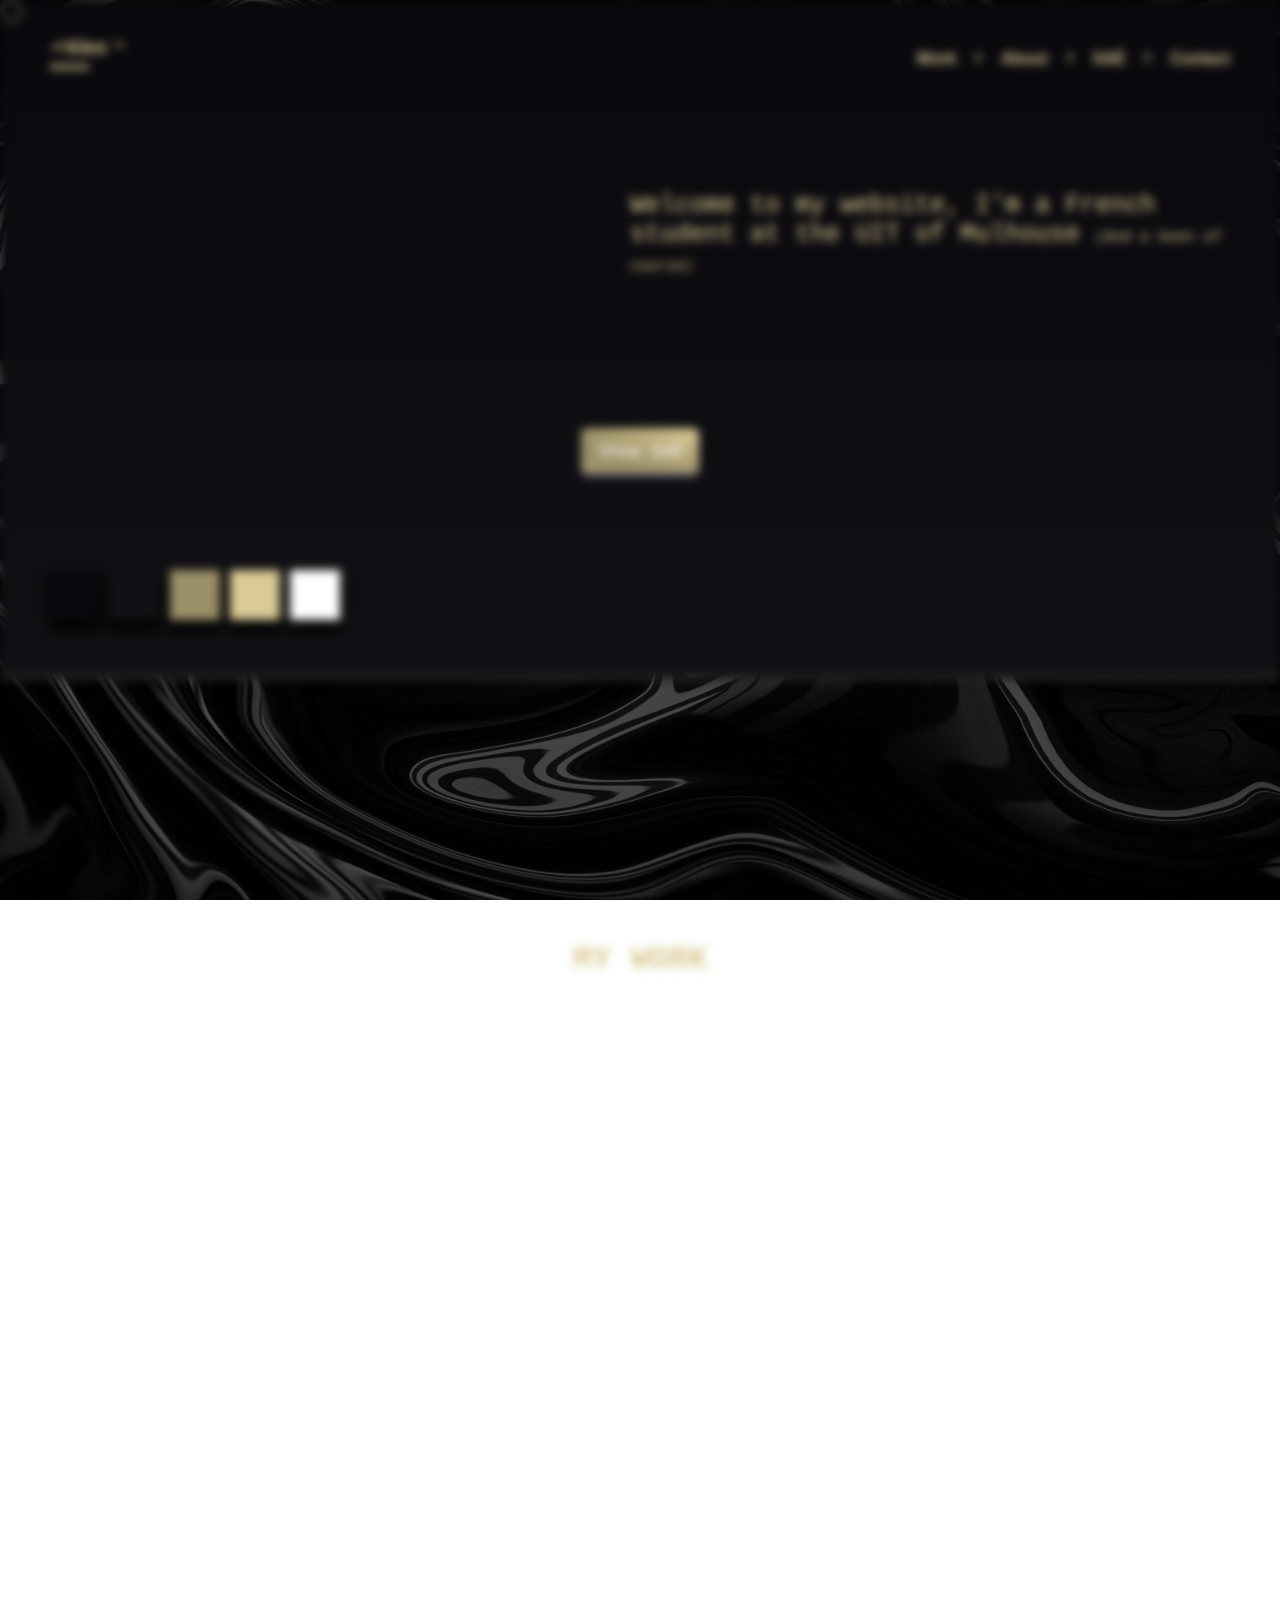
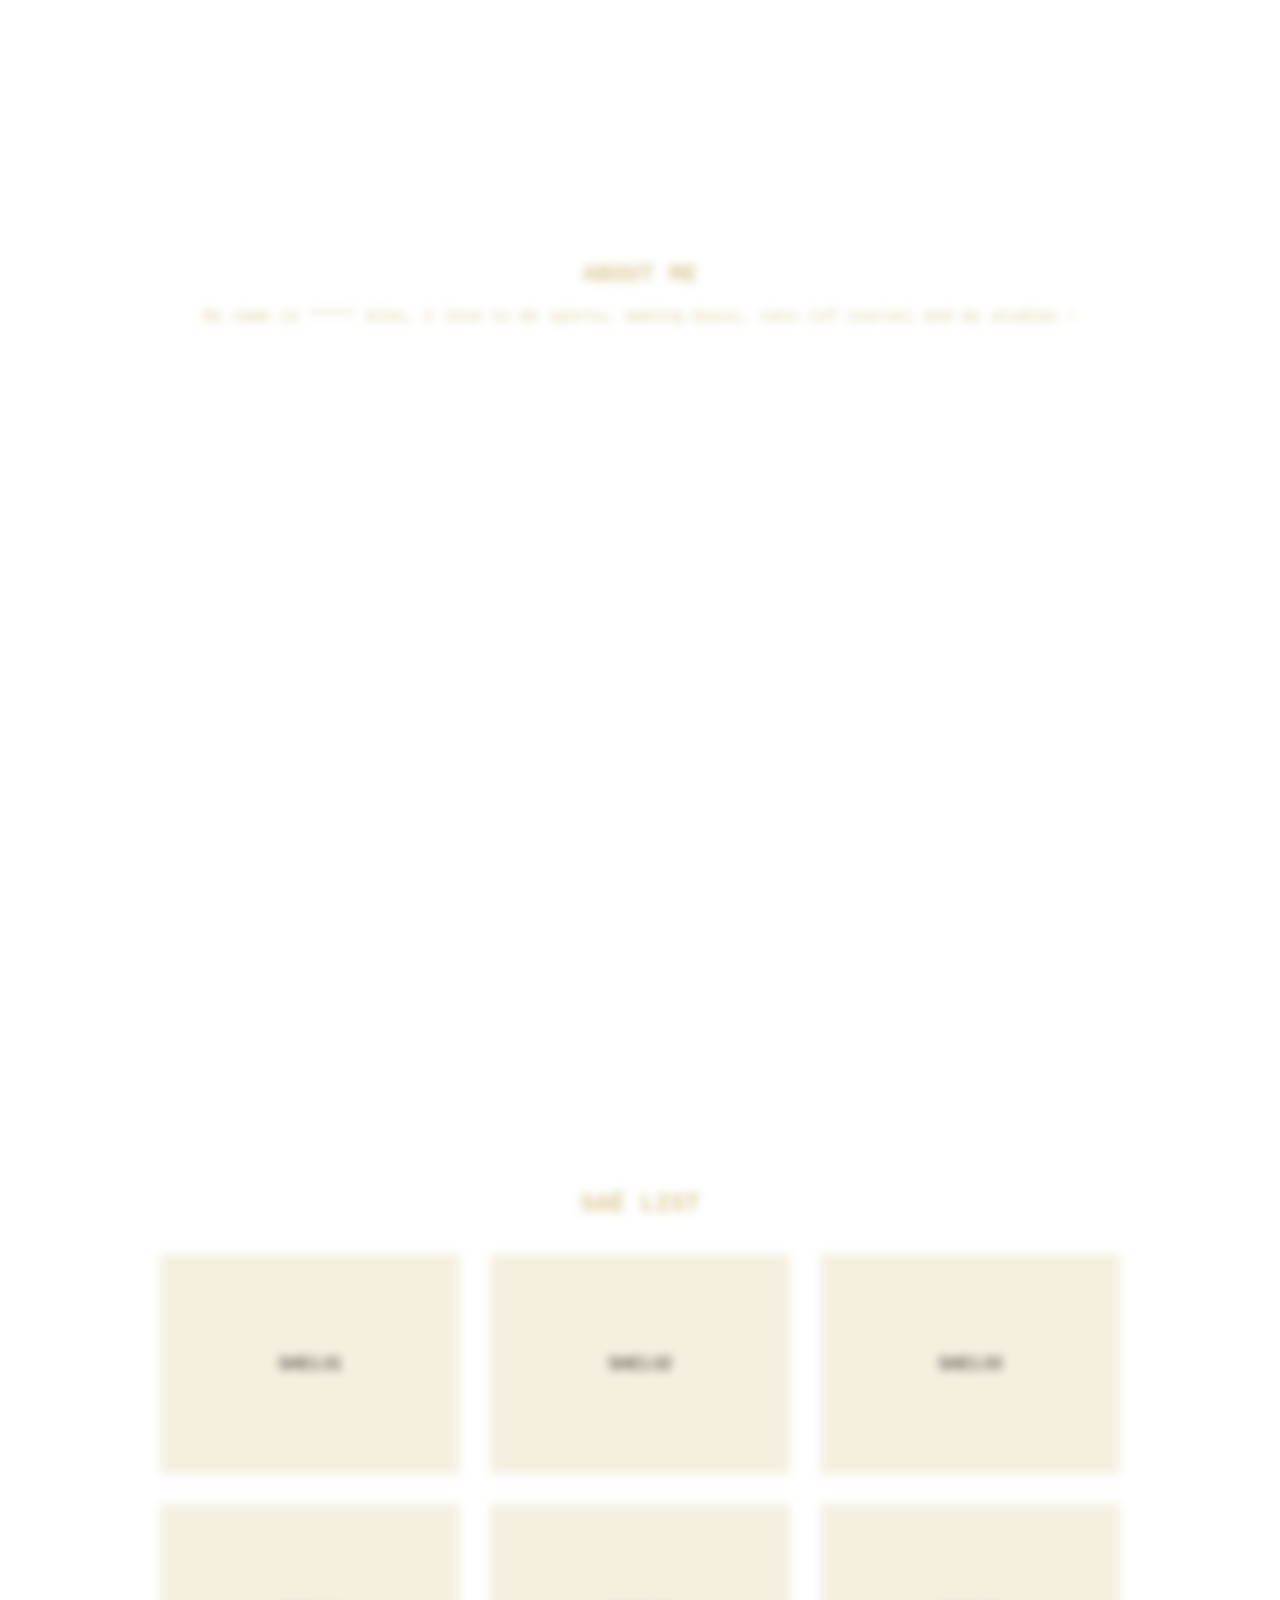
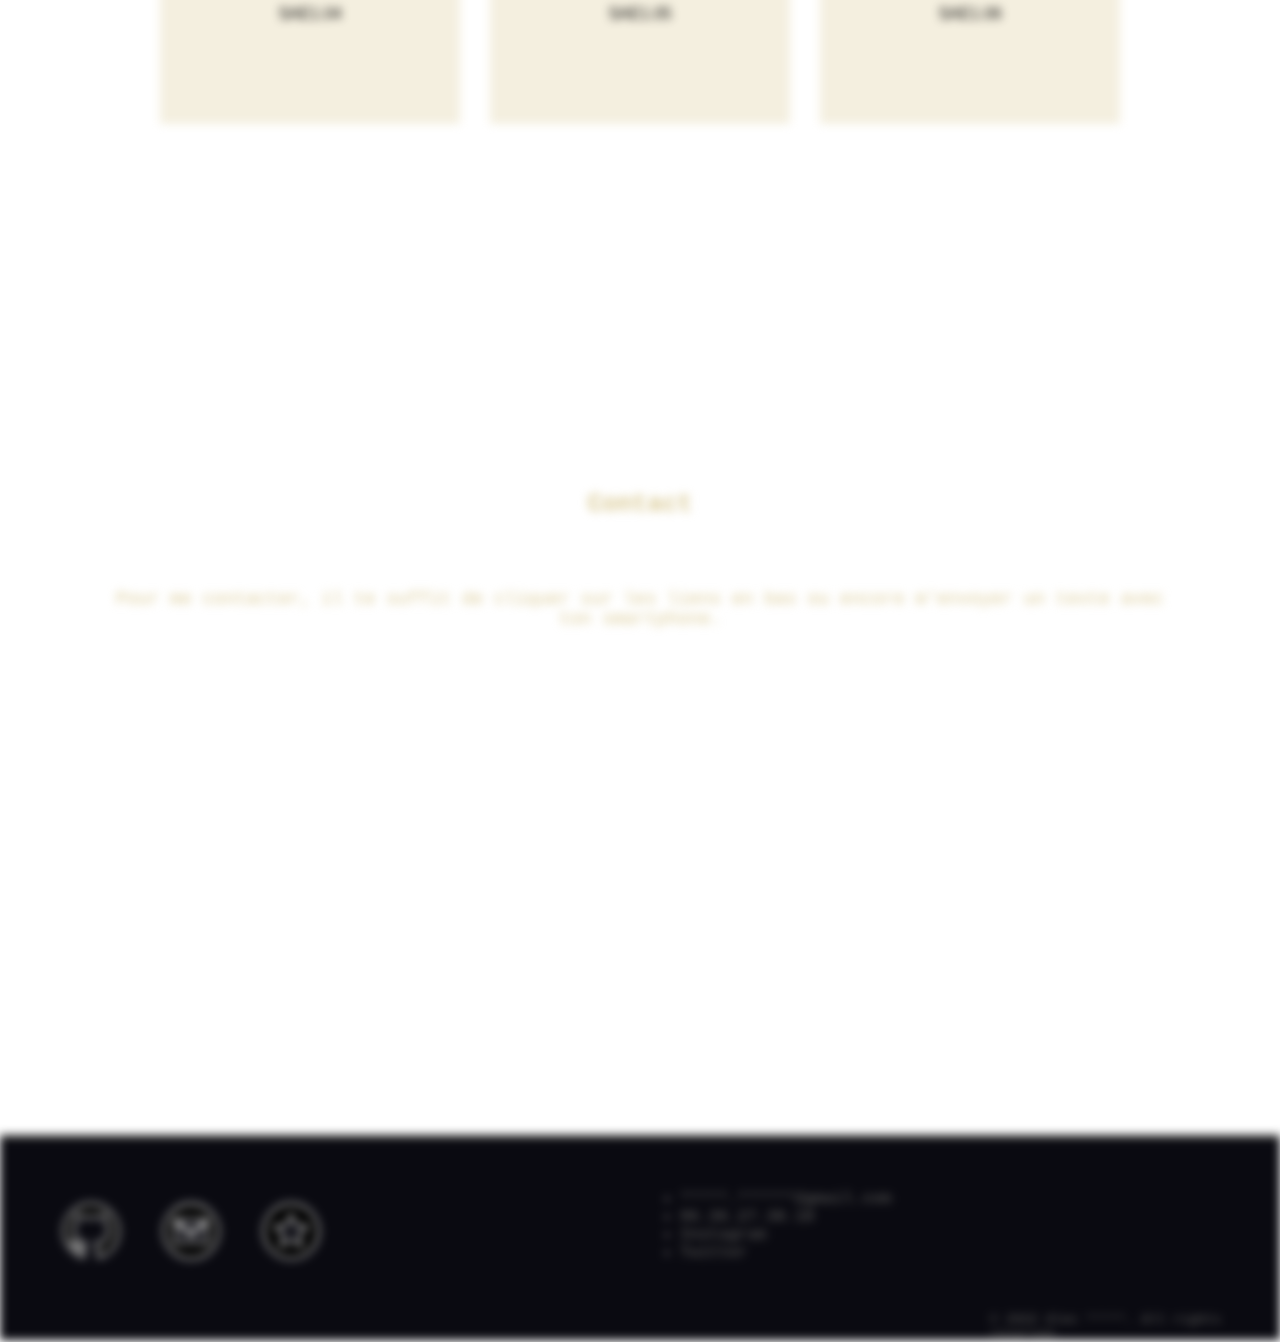
<file: index.html>
<!DOCTYPE html>
<html lang="fr">

<head>
    <meta charset="UTF-8">
    <meta http-equiv="X-UA-Compatible" content="IE=edge">
    <meta name="viewport" content="width=device-width, initial-scale=1.0">
    <link rel="apple-touch-icon" sizes="180x180" href="favicon/apple-touch-icon.png">
    <link rel="icon" type="image/png" sizes="32x32" href="favicon/favicon-32x32.png">
    <link rel="icon" type="image/png" sizes="16x16" href="favicon/favicon-16x16.png">
    <link rel="manifest" href="favicon/site.webmanifest">
    <title>⋆｡°✩ Alex ***** ✩°｡⋆</title>
    <link rel="stylesheet" href="styles/index.css">
</head>

<body>
    <main>
        <section class="top">
            <div class="top-color">
                <div class="cursor"></div>
                <header>
                    <a href="https://www.youtube.com/watch?v=poa_QBvtIBA?autoplay=1" target="_blank">
                        <div class="logo">
                            <div class="logflex">
                                <p><svg xmlns="http://www.w3.org/2000/svg" width="15" height="15" viewBox="0 0 24 24"
                                        fill="none" stroke="#daca95" stroke-width="3" stroke-linecap="round"
                                        stroke-linejoin="round">
                                        <path d="M20.2 7.8l-7.7 7.7-4-4-5.7 5.7" />
                                        <path d="M15 7h6v6" />
                                    </svg>Alex</p><small>™</small>
                            </div>
                            <p>*****</p>
                        </div>
                    </a>
                    <nav class="tabs">
                        <a class="tab" href="#work">Work</a><svg xmlns="http://www.w3.org/2000/svg" width="15"
                            height="15" viewBox="0 0 24 24" fill="none" stroke="#daca95" stroke-width="3"
                            stroke-linecap="round" stroke-linejoin="round">
                            <path d="M9 18l6-6-6-6" />
                        </svg>
                        <a class="tab" href="#about">About</a><svg xmlns="http://www.w3.org/2000/svg" width="15"
                            height="15" viewBox="0 0 24 24" fill="none" stroke="#daca95" stroke-width="3"
                            stroke-linecap="round" stroke-linejoin="round">
                            <path d="M9 18l6-6-6-6" />
                        </svg>
                        <a class="tab" href="#sae">SAÉ</a><svg xmlns="http://www.w3.org/2000/svg" width="15" height="15"
                            viewBox="0 0 24 24" fill="none" stroke="#daca95" stroke-width="3" stroke-linecap="round"
                            stroke-linejoin="round">
                            <path d="M9 18l6-6-6-6" />
                        </svg>
                        <a class="tab" href="#footer">Contact</a>
                    </nav>
                </header>
                <input type="text" id="time" size="10"/>
                <div class="welcome">
                    <div class="left-welcome">
                        <div class="color-pallete">
                            <div class="color" id="color1" title="#0A080C"></div>
                            <div class="color" id="color2" title="#121014"></div>
                            <div class="color" id="color3" title="#9C9068"></div>
                            <div class="color" id="color4" title="#DACA95"></div>
                            <div class="color" id="color5" title="#FFFFFF"></div>
                        </div>
                    </div>
                    <div class="right-welcome">
                        <p>Welcome to my website, I'm a French student at the UIT of Mulhouse <i>(And a keen
                                of course)</i></p>
                    </div>
                </div>
                <div class="saebox">
                    <a href="#sae"><button class="saebutton" role="button" onclick="sae">Show SAÉ</button></a>
                </div>
        </section>
    </main>

    <section class="mid">
        <div class="work">
            <h1>MY WORK</h1>
        </div>
        <div class="about">
            <h2>ABOUT ME</h2>
            <div class="boxflex">
                <div class="aboutbox">
                    <p>My name is ***** Alex, I love to do sports, making music, cats (of course) and my studies !</p>
                </div>
                <div class="aboutbox"></div>
                <div class="aboutbox"></div>
            </div>
        </div>
    </section>

    <section class="bot" id="sae">
        <div class="saesquare">
            <div class="title">
                <h3>SAÉ LIST</h3>
            </div>
            <div class="galleryall">
                <div class="gallery">
                    <a href="url.html?sae=1.01">
                        <div class="case">SAE1.01</div>
                    </a>
                    <a href="url.html?sae=1.02">
                        <div class="case">SAE1.02</div>
                    </a>
                    <a href="url.html?sae=1.03">
                        <div class="case">SAE1.03</div>
                    </a>
                </div>
                <div class="gallery">
                    <a href="url.html?sae=1.04">
                        <div class="case">SAE1.04</div>
                    </a>
                    <a href="url.html?sae=1.05">
                        <div class="case">SAE1.05</div>
                    </a>
                    <a href="url.html?sae=1.06">
                        <div class="case">SAE1.06</div>
                    </a>
                </div>
            </div>
        </div>
        <div class="footer">
            <h4>Contact</h4>
            <p>Pour me contacter, il te suffit de cliquer sur les liens en bas ou encore m'envoyer un texte avec ton smartphone.</p>
            <footer id="footer">
                <div class="footercontainer">
                    <div class="footerleft">
                        <a href="https://github.com/YxxgSxxl" target="_blank">
                            <div class="githubfooter"><svg xmlns="http://www.w3.org/2000/svg" width="80" height="80"
                                    stroke="#dac54e" viewBox="-6 -6 35 35">
                                    <path
                                        d="M12 0c-6.626 0-12 5.373-12 12 0 5.302 3.438 9.8 8.207 11.387.599.111.793-.261.793-.577v-2.234c-3.338.726-4.033-1.416-4.033-1.416-.546-1.387-1.333-1.756-1.333-1.756-1.089-.745.083-.729.083-.729 1.205.084 1.839 1.237 1.839 1.237 1.07 1.834 2.807 1.304 3.492.997.107-.775.418-1.305.762-1.604-2.665-.305-5.467-1.334-5.467-5.931 0-1.311.469-2.381 1.236-3.221-.124-.303-.535-1.524.117-3.176 0 0 1.008-.322 3.301 1.23.957-.266 1.983-.399 3.003-.404 1.02.005 2.047.138 3.006.404 2.291-1.552 3.297-1.23 3.297-1.23.653 1.653.242 2.874.118 3.176.77.84 1.235 1.911 1.235 3.221 0 4.609-2.807 5.624-5.479 5.921.43.372.823 1.102.823 2.222v3.293c0 .319.192.694.801.576 4.765-1.589 8.199-6.086 8.199-11.386 0-6.627-5.373-12-12-12z" />
                                </svg>
                            </div>
                        </a>
                        <div class="mailfooter" onclick="mailsend()">
                            <svg xmlns="http://www.w3.org/2000/svg" width="80" height="80" stroke="#dac54e"
                                viewBox="-6 -6 35 35">
                                <path
                                    d="M12 .02c-6.627 0-12 5.373-12 12s5.373 12 12 12 12-5.373 12-12-5.373-12-12-12zm6.99 6.98l-6.99 5.666-6.991-5.666h13.981zm.01 10h-14v-8.505l7 5.673 7-5.672v8.504z" />
                            </svg>
                        </div>
                        <div class="favoritefooter" onclick="favorite()">
                            <svg xmlns="http://www.w3.org/2000/svg" width="80" height="80" stroke="#dac54e"
                                viewBox="-6 -6 35 35">
                                <path
                                    d="M12 0c-6.627 0-12 5.373-12 12s5.373 12 12 12 12-5.373 12-12-5.373-12-12-12zm4.326 18.266l-4.326-2.314-4.326 2.313.863-4.829-3.537-3.399 4.86-.671 2.14-4.415 2.14 4.415 4.86.671-3.537 3.4.863 4.829z" />
                            </svg>
                        </div>
                    </div>
                    <div class="footerright">
                        <ul>
                            <li><a href="mailto:*****.******@gmail.com"><strong>*****.******@gmail.com</strong></a></li>
                            <li><a><strong>06.36.27.38.18</strong></a></li>
                            <li><a href="https://www.instagram.com/alex.xxx/"
                                    target="_blank"><strong>Instagram</strong></a> </li>
                            <li><a href="" target="_blank"><strong>Twitter</strong></a></li>
                        </ul>
                        <h5 class="copyright">© 2022 Alex *****. All rights reserved.</h5>
                    </div>
                </div>
            </footer>
        </div>
        </div>

        <script src="js/index.js"></script>
</body>

</html>
</file>
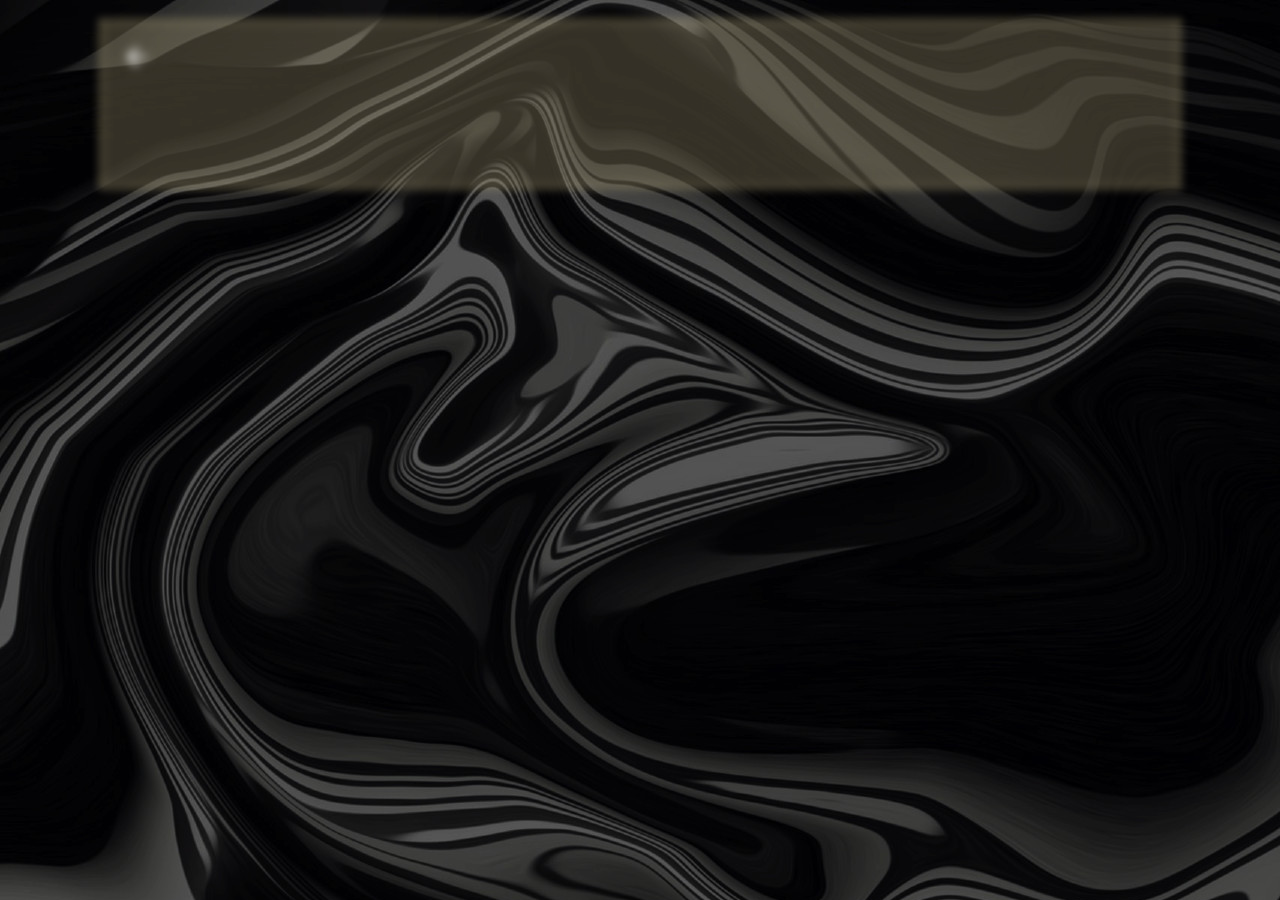
<file: ac.html>
<!DOCTYPE html>
<html lang="en">

<head>
    <meta charset="UTF-8">
    <meta http-equiv="X-UA-Compatible" content="IE=edge">
    <meta name="viewport" content="width=device-width, initial-scale=1.0">
    <title>********</title>
    <link rel="stylesheet" href="/styles/ac.css">
</head>

<body>
    <section class="content">
        <div class="cursor"></div>
        <div class="button" onclick="history.back()"><svg xmlns="http://www.w3.org/2000/svg" width="30" height="30"
                viewBox="0 0 24 24" fill="none" stroke="#ffffff" stroke-width="2" stroke-linecap="round"
                stroke-linejoin="round">
                <path d="M19 12H6M12 5l-7 7 7 7" />
            </svg></div>
        <div class="box">
            <p class="justifications"></p>
            <p class="images"></p>
            <p class="liens"></p>
        </div>
    </section>
</body>
<script src="js/dataac.js"></script>
<script src="js/ac.js"></script>

</html>
</file>
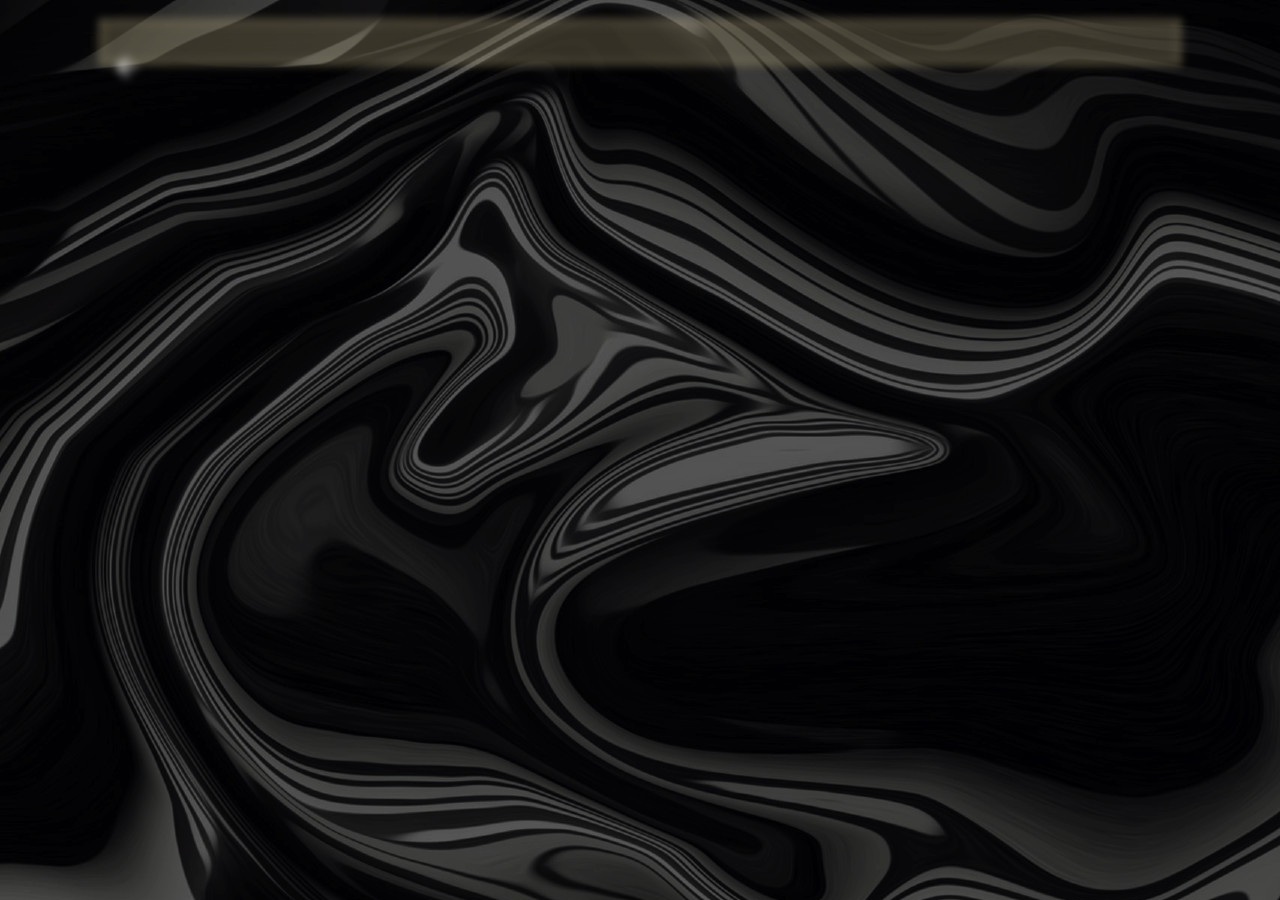
<file: url.html>
<html lang="fr">

<head>
    <meta charset="UTF-8">
    <meta http-equiv="X-UA-Compatible" content="IE=edge">
    <meta name="viewport" content="width=device-width, initial-scale=1.0">
    <link rel="apple-touch-icon" sizes="180x180" href="favicon/apple-touch-icon.png">
    <link rel="icon" type="image/png" sizes="32x32" href="favicon/favicon-32x32.png">
    <link rel="icon" type="image/png" sizes="16x16" href="favicon/favicon-16x16.png">
    <link rel="manifest" href="favicon/site.webmanifest">
    <title>⋆｡°✩ Alex ***** ✩°｡⋆</title>
    <link rel="stylesheet" href="styles/url.css">
</head>

<body>
    <section class="content">
        <div class="cursor"></div>
        <div class="button" onclick="history.back()"><svg xmlns="http://www.w3.org/2000/svg" width="30" height="30"
                viewBox="0 0 24 24" fill="none" stroke="#ffffff" stroke-width="2" stroke-linecap="round"
                stroke-linejoin="round">
                <path d="M19 12H6M12 5l-7 7 7 7" />
            </svg></div>
        <div class="titre"></div>
        <div class="competences"></div>
        <div class="description"></div>
        <div class="ac"></div>
        <div class="ressources"></div>
        <div class="semestre"></div>
    </section>

    <script src="js/datasae.js"></script>
    <script src="js/sae.js"></script>
    <script src="js/dataac.js"></script>
</body>

</html>
</file>
<file: styles/index.css>
/* Init */
body {
    font-family: 'Courier New', Arial, 'FragmentMono-Regular';
    margin: 0;
    padding: 0;
    background: url(../img/bg-dark.jpg);
    background-repeat: no-repeat;
    background-attachment: fixed;
    background-size: cover;
    max-height: 800vh;
    min-height: auto;
    animation: body 1s;
    animation-fill-mode: forwards;
    filter: blur(5px);
}

@keyframes body {
    100% {
        filter: blur(0);
    }
}

body,
html {
    scrollbar-color: rgb(97, 97, 97) rgb(70, 68, 68);
    scrollbar-width: thin;
    scroll-behavior: smooth;
}

.background {
    background: url(/img/bg.jpg);
    background-repeat: no-repeat;
    min-height: 800vh;
    min-width: 100%;
}

.top-color {
    background: linear-gradient(#0a080c, #121014);
    background-position: center;
    background-repeat: no-repeat;
    height: 75vh;
    width: 100%;
    position: fixed;
}

section.top {
    height: 100vh;
}

section.mid {
    height: 200vh;
    /*background: linear-gradient(rgb(240, 240, 240, 0%), rgb(141, 141, 141)); */
}

section.bot {
    height: 200vh;
    /* background: linear-gradient(rgb(141, 141, 141), rgb(240, 240, 240, 0%)); */
}

#time {
    background-color: transparent;
    border: none;
    color: #daca95;
    font-size: large;
    position: relative;
    left: 645px;
    bottom: 110px;
    width: 80px;
    pointer-events: none;
    text-decoration: none;
    letter-spacing: normal;
}

/* cursor */
.cursor {
    width: 20px;
    height: 20px;
    border: 1px solid #DACA95;
    border-radius: 50%;
    position: absolute;
    transition-duration: 100ms;
    transition-timing-function: ease-out;
    animation: cursoranim 600ms infinite alternate;
}

@keyframes cursoranim {
    from {
        transform: scale(1);
    }

    to {
        transform: scale(.7);
    }
}

.cursorexpand {
    animation: cursoranim2 .5s forwards;
    transition: ease-in-out 100ms;
    border: 1px solid #daca95;
}

@keyframes cursoranim2 {
    0% {
        transform: scale(1);
    }

    50% {
        transform: scale(3);
    }

    100% {
        transform: scale(1);
        opacity: 0;
    }
}

/* end cursor */
/* End Init */

/* Header */
header {
    font-family: 'Arial';
    height: 10%;
    padding: 25px 50px;
    margin-bottom: 50px;
    display: flex;
    align-items: center;
    justify-content: space-between;
    font-weight: bold;
    top: 0;
    position: sticky;
}

header a {
    text-decoration: none;
    color: #daca95;
}

.logo p {
    margin: 0;
    font-size: 20px;
    cursor: help;
    user-select: none;
}

.logo small {
    cursor: default;
    user-select: none;
}

.logflex {
    display: flex;
    align-items: center;
    gap: 5px;
}

.tabs {
    display: flex;
    gap: 15px;
    cursor: pointer;
}

.tabs a {
    position: relative;
    text-decoration: none;
    color: #daca95;
    user-select: none;
}

.tabs a::after {
    content: "";
    height: 3px;
    background-color: black;
    position: absolute;
    bottom: -4px;
    left: 0;
    width: 0%;
    transition: 300ms ease-in-out;
    animation: tabs 3s linear;
    animation-iteration-count: infinite;
}

@keyframes tabs {

    100%,
    0% {
        background-color: rgb(255, 0, 0);
        box-shadow: rgb(255, 0, 0) 1px 0px 3px;
    }

    8% {
        background-color: rgb(255, 127, 0);
        box-shadow: rgb(255, 127, 0) 1px 0px 3px;
    }

    16% {
        background-color: rgb(255, 255, 0);
        box-shadow: rgb(255, 255, 0) 1px 0px 3px;
    }

    25% {
        background-color: rgb(127, 255, 0);
        box-shadow: rgb(127, 255, 0) 1px 0px 3px;
    }

    33% {
        background-color: rgb(0, 255, 0);
        box-shadow: rgb(0, 255, 0) 1px 0px 3px;
    }

    41% {
        background-color: rgb(0, 255, 127);
        box-shadow: rgb(0, 255, 127) 1px 0px 3px;
    }

    50% {
        background-color: rgb(0, 255, 255);
        box-shadow: rgb(0, 255, 255) 1px 0px 3px;
    }

    58% {
        background-color: rgb(0, 127, 255);
        box-shadow: rgb(0, 127, 255) 1px 0px 3px;
    }

    66% {
        background-color: rgb(0, 0, 255);
        box-shadow: rgb(0, 0, 255) 1px 0px 3px;
    }

    75% {
        background-color: rgb(127, 0, 255);
        box-shadow: rgb(127, 0, 255) 1px 0px 3px;
    }

    83% {
        background-color: rgb(255, 0, 255);
        box-shadow: rgb(255, 0, 255) 1px 0px 3px;
    }

    91% {
        background-color: rgb(255, 0, 127);
        box-shadow: rgb(255, 0, 127) 1px 0px 3px;
    }
}

.tabs a:hover::after {
    width: 100%;
    left: 0;
}

.tabs svg {
    cursor: default;
}

/* End Header */

/* Welcome */
.welcome {
    width: 100%;
    display: flex;
    justify-content: space-between;
    font-size: 25px;
    margin-bottom: 150px;
}

/* Left Part */
.left-welcome {
    width: 50%;
}

.left-welcome .color-pallete {
    display: flex;
    position: absolute;
    bottom: 55px;
    gap: 10px;
    margin-left: 50px;
}

.left-welcome .color-pallete .color {
    height: 50px;
    width: 50px;
    background-color: #0a080c;
    transition: all 300ms ease;
}

.left-welcome .color-pallete .color:hover {
    transform: translateY(-10px);
}

.left-welcome .color-pallete .color#color1 {
    background-color: #0A080C;
    box-shadow: black 0px 10px 12px 1px;
}

.left-welcome .color-pallete .color#color2 {
    background-color: #121014;
    box-shadow: black 0px 10px 12px 1px;
}

.left-welcome .color-pallete .color#color3 {
    background-color: #9C9068;
    box-shadow: black 0px 10px 12px 1px;
}

.left-welcome .color-pallete .color#color4 {
    background-color: #DACA95;
    box-shadow: black 0px 10px 12px 1px;
}

.left-welcome .color-pallete .color#color5 {
    background-color: #FFFFFF;
    box-shadow: black 0px 10px 12px 1px;
}

/* End Left Part */

/* Right Part */
.right-welcome {
    width: 50%;
    margin-right: 20px;
}

.right-welcome p {
    margin: 0;
    transition: all 1s ease-in-out;
    cursor: default;
    color: #daca95;
    user-select: none;
}

.right-welcome p:hover {
    color: #0A0A11;
    transform: matrix(0.8, 0.025, 0, 0.87, 0, 1);
    visibility: hidden;
}

.right-welcome p i {
    font-size: 15px;
}

.right-welcome p.hide {
    opacity: 0;
    pointer-events: none;
}

/* End Right Part */
/* End Welcome */

/* TOP */
.saebutton {
    padding: 10px 25px;
    align-items: center;
    appearance: none;
    background-image: radial-gradient(100% 100% at 100% 0, #daca95 0, #9c9068 100%);
    border: 0;
    border-radius: 6px;
    box-shadow: rgba(45, 35, 66, .4) 0 2px 4px, rgba(45, 35, 66, .3) 0 7px 13px -3px, rgba(58, 65, 111, .5) 0 -3px 0 inset;
    box-sizing: border-box;
    color: #fff;
    cursor: pointer;
    display: inline-flex;
    font-family: "JetBrains Mono", monospace;
    height: 48px;
    justify-content: center;
    line-height: 1;
    list-style: none;
    overflow: hidden;
    padding-left: 16px;
    padding-right: 16px;
    position: relative;
    text-align: left;
    text-decoration: none;
    transition: box-shadow .15s, transform .15s;
    user-select: none;
    -webkit-user-select: none;
    touch-action: manipulation;
    white-space: nowrap;
    will-change: box-shadow, transform;
    font-size: 18px;
}

.saebutton:focus {
    box-shadow: #DACA95 0 0 0 1.5px inset, rgba(59, 35, 66, 0.4) 0 2px 4px, rgba(62, 35, 66, 0.3) 0 7px 13px -3px, #daca95 0 -3px 0 inset;
}

.saebutton:hover {
    box-shadow: rgba(45, 35, 66, .4) 0 4px 8px, rgba(45, 35, 66, .3) 0 7px 13px -3px, #DACA95 0 -3px 0 inset;
    transform: translateY(-2px);
}

.saebutton:active {
    color: #daca95;
    box-shadow: #524c3a 0 3px 7px inset;
    transform: translateY(2px);
}

main section.top div.top-color {
    border-bottom: #272727 5px solid;
    transition: ease 800ms;
    animation: botcolorborder 18s alternate;
    animation-iteration-count: infinite;
}

@keyframes botcolorborder {


    100%,
    0% {
        border-bottom: #dac96d 5px solid;
        box-shadow: #dac96d 0px 1px 8px 2px;
    }

    16% {
        border-bottom: #272727 5px solid;
        box-shadow: #272727 0px 1px 8px 2px;
    }

    33% {
        border-bottom: #FFFFFF 5px solid;
        box-shadow: #FFFFFF 0px 1px 8px 2px;
    }

    50% {
        border-bottom: #272727 5px solid;
        box-shadow: #272727 0px 1px 8px 2px;
    }

    66% {
        border-bottom: #dac96d 5px solid;
        box-shadow: #dac96d 0px 1px 8px 2px;
    }

    83% {
        border-bottom: #272727 5px solid;
        box-shadow: #272727 0px 1px 8px 2px;
    }

    93% {
        border-bottom: #FFFFFF 5px solid;
        box-shadow: #FFFFFF 0px 1px 8px 2px;
    }
}

main section.top div.top-color div.saebox a {
    text-decoration: none;
}

/* END TOP */

/* MIDDLE */
section.mid {
    padding: 20px;
    color: #daca95;
}

section.mid div.work {
    height: 100vh;
    background-color: rgb(0, 255, 0, );
}

section.mid div.about {
    height: 100vh;
    background-color: rgb(255, 0, 0, );
    text-align: center;
}

section.mid h2 {
    text-align: center;
}

section.mid h1 {
    text-align: center;
}

/* END MIDDLE */

/* BOTTOM */
.saebox {
    text-align: center;
}

div.saesquare {
    height: 100vh;
    align-items: center;
}

.title {
    text-align: center;
}

.title h3 {
    font-size: 25px;
    margin: 0;
    padding-top: 50px;
    margin-bottom: 20px;
    user-select: none;
    color: #daca95;
}

div.saesquare .galleryall {
    align-items: center;
}

div.saesquare .gallery {
    display: flex;
    justify-content: center;
}

div.saesquare .gallery div {
    display: flex;
    background-color: rgb(218, 202, 149, 0.3);
    width: 300px;
    height: 220px;
    margin: 15px;
    text-align: center;
    justify-content: center;
    align-items: center;
    transition: 300ms ease-in-out;
    overflow: hidden;
}

div.saesquare .gallery a {
    font-family: Arial;
    user-select: none;
    text-decoration: none;
    color: black;
}

div.saesquare .gallery div:hover {
    transform: translateY(-5px);
    cursor: pointer;
    box-shadow: #968a65 0 -3px 3px 3px inset;
}

div.saesquare .gallery div:active {
    transition: 50ms ease-in-out;
    box-shadow: #686046 0 3px 5px inset;
    transform: translateY(2px);
}

/* Footer */
.footer p {
    display: flex;
    justify-content: center;
    text-align: center;
    align-items: center;
    font-size: large;
    color: #daca95;
    margin: 50px 100px 0px 100px;
    transition: ease 2s;
    animation: contactp 1.5s alternate;
    animation-iteration-count: infinite;
}

@keyframes contactp {

    100%,
    0% {
        transform:translateY(0px);
    }
    100% {
        transform: translateY(15px);
    }
}

section.bot .footer {
    height: 100vh;
    display: flex;
    flex-direction: column;
}

section.bot .footer h4 {
    font-size: 25px;
    margin: 0;
    padding-top: 50px;
    margin-bottom: 20px;
    user-select: none;
    color: #daca95;
    text-align: center;
}

section.bot .footer footer {
    height: 200px;
    margin-top: auto;
    background-color: #0A0A11;
    color: #807d7d;
    border-top: #272727 5px solid;
    transition: ease 800ms;
    animation: footerborder 2s alternate;
    animation-iteration-count: infinite;
}

@keyframes footerborder {

    100% {
        border-top: #dac96d 5px solid;
        box-shadow: #dac96d 0px 1px 8px 2px;
    }
}

footer .footercontainer {
    display: flex;
    padding: 50px;
}

footer .footercontainer .footerleft {
    display: flex;
    gap: 20px;
    width: 50%;
}

footer .footercontainer .footerleft svg {
    filter: grayscale(100);
    transition: ease-in 500ms;
    cursor: pointer;
}

footer .footercontainer .footerleft svg:hover {
    filter: grayscale(0);
}

footer .footercontainer .footerleft .githubfooter {
    min-width: 50px;
    min-height: 50px;
}

footer .footercontainer .footerleft .mailfooter {
    min-width: 50px;
    min-height: 50px;
}

footer .footercontainer .footerleft .favoritefooter {
    min-width: 50px;
    min-height: 50px;
}

footer .footercontainer .footerright ul {
    margin: 0;
}

footer .footercontainer .footerright {
    width: 50%;
}

footer .footercontainer .footerright a {
    text-decoration: none;
    color: #484848;
}

footer .footercontainer .footerright h5.copyright {
    position: absolute;
    margin: 0;
    margin-top: 50px;
    margin-left: 350px;
    padding: 0;
    color: #484848;
}

/* End Footer */
/* END BOTTOM */
</file>
<file: styles/ac.css>
body {
    font-family: 'Courier New', Arial, 'FragmentMono-Regular';
    margin: 0;
    padding: 0;
    background: url("../img/bg-dark.jpg");
    max-height: 100vh;
    animation: body 1s;
    animation-fill-mode: forwards;
    filter: blur(5px);
    color: #ffffff;
}

@keyframes body {
    100% {
        filter: blur(0);
    }
}

body {
    padding-top: 20px;
    padding-left: 100px;
    padding-right: 100px;
}

body i {
    border-bottom: 1px solid rgb(0, 0, 0);
    animation: tabs 3s linear;
    animation-iteration-count: infinite;
}

@keyframes tabs {

    100%,
    0% {
        border-bottom: 1px solid rgb(255, 0, 0);
    }

    8% {
        border-bottom: 1px solid rgb(255, 127, 0);
    }

    16% {
        border-bottom: 1px solid rgb(255, 255, 0);
    }

    25% {
        border-bottom: 1px solid rgb(127, 255, 0);
    }

    33% {
        border-bottom: 1px solid rgb(0, 255, 0);
    }

    41% {
        border-bottom: 1px solid rgb(0, 255, 127);
    }

    50% {
        border-bottom: 1px solid rgb(0, 255, 255);
    }

    58% {
        border-bottom: 1px solid rgb(0, 127, 255);
    }

    66% {
        border-bottom: 1px solid rgb(0, 0, 255);
    }

    75% {
        border-bottom: 1px solid rgb(127, 0, 255);
    }

    83% {
        border-bottom: 1px solid rgb(255, 0, 255);
    }

    91% {
        border-bottom: 1px solid rgb(255, 0, 127);
    }
}

body,
html {
    scrollbar-color: rgb(97, 97, 97) rgb(206, 206, 206);
    scrollbar-width: thin;
    scroll-behavior: smooth;
}

body div {
    font-size: 17px;
    text-decoration: none;
    margin-bottom: 20px;
}

section.content {
    background-color: rgb(172, 159, 119, 0.3);
    border: 2px dashed #daca93;
    padding: 0px 20px 20px 20px;
}

section.content a {
    text-decoration: none;
    color: #ffffff;
}

section.content .titre,
.competences,
.description,
.ressources,
.semestre {
    pointer-events: none;
    text-decoration: none;
    -webkit-user-select: none;
    -webkit-touch-callout: none;
    -moz-user-select: none;
    -ms-user-select: none;
    user-select: none;
}

div.title {
    text-align: center;
    font-family: Arial, Helvetica, sans-serif;
    margin-bottom: 30px;
}

div.center {
    display: inline;
}

div.end {
    text-align: end;
}

div.button {
    cursor: pointer;
    position: relative;
    height: 30px;
    width: 30px;
}

.box {
    display: flex;
    padding: 10px;
}

.justification {
    text-align: center;
    align-items: center;
}

.images {
    display: flex;
    justify-content: center;
    margin-left: auto;
}

img {
    cursor: pointer;
    transition: ease-in-out 1s;
}

img:active {
    transform: scale(2);
}
</file>
<file: styles/url.css>
body {
    font-family: 'Courier New', Arial, 'FragmentMono-Regular';
    margin: 0;
    padding: 0;
    background: url("../img/bg-dark.jpg");
    max-height: 100vh;
    animation: body 1s;
    animation-fill-mode: forwards;
    filter: blur(5px);
    color: #ffffff;
}

@keyframes body {
    100% {
        filter: blur(0);
    }
}

body {
    padding-top: 20px;
    padding-left: 100px;
    padding-right: 100px;
}

body i {
    border-bottom: 1px solid rgb(0, 0, 0);
    animation: tabs 3s linear;
    animation-iteration-count: infinite;
}

@keyframes tabs {

    100%,
    0% {
        border-bottom: 1px solid rgb(255, 0, 0);
    }

    8% {
        border-bottom: 1px solid rgb(255, 127, 0);
    }

    16% {
        border-bottom: 1px solid rgb(255, 255, 0);
    }

    25% {
        border-bottom: 1px solid rgb(127, 255, 0);
    }

    33% {
        border-bottom: 1px solid rgb(0, 255, 0);
    }

    41% {
        border-bottom: 1px solid rgb(0, 255, 127);
    }

    50% {
        border-bottom: 1px solid rgb(0, 255, 255);
    }

    58% {
        border-bottom: 1px solid rgb(0, 127, 255);
    }

    66% {
        border-bottom: 1px solid rgb(0, 0, 255);
    }

    75% {
        border-bottom: 1px solid rgb(127, 0, 255);
    }

    83% {
        border-bottom: 1px solid rgb(255, 0, 255);
    }

    91% {
        border-bottom: 1px solid rgb(255, 0, 127);
    }
}

body,
html {
    scrollbar-color: rgb(97, 97, 97) rgb(206, 206, 206);
    scrollbar-width: thin;
    scroll-behavior: smooth;
}

body div {
    font-size: 17px;
    text-decoration: none;
    margin-bottom: 20px;
}

section.content {
    background-color: rgb(172, 159, 119, 0.3);
    border: 2px dashed #daca93;
    padding: 10px;
}

section.content a {
    text-decoration: none;
    color: #ffffff;
}

section.content .titre,
.competences,
.description,
.ressources,
.semestre {
    pointer-events: none;
    text-decoration: none;
    -webkit-user-select: none;
    -webkit-touch-callout: none;
    -moz-user-select: none;
    -ms-user-select: none;
    user-select: none;
}

div.title {
    text-align: center;
    font-family: Arial, Helvetica, sans-serif;
    margin-bottom: 30px;
}

div.center {
    display: inline;
}

div.end {
    text-align: end;
}

div.button {
    cursor: pointer;
    position: absolute;
    height: 30px;
    width: 30px;
}
</file>
